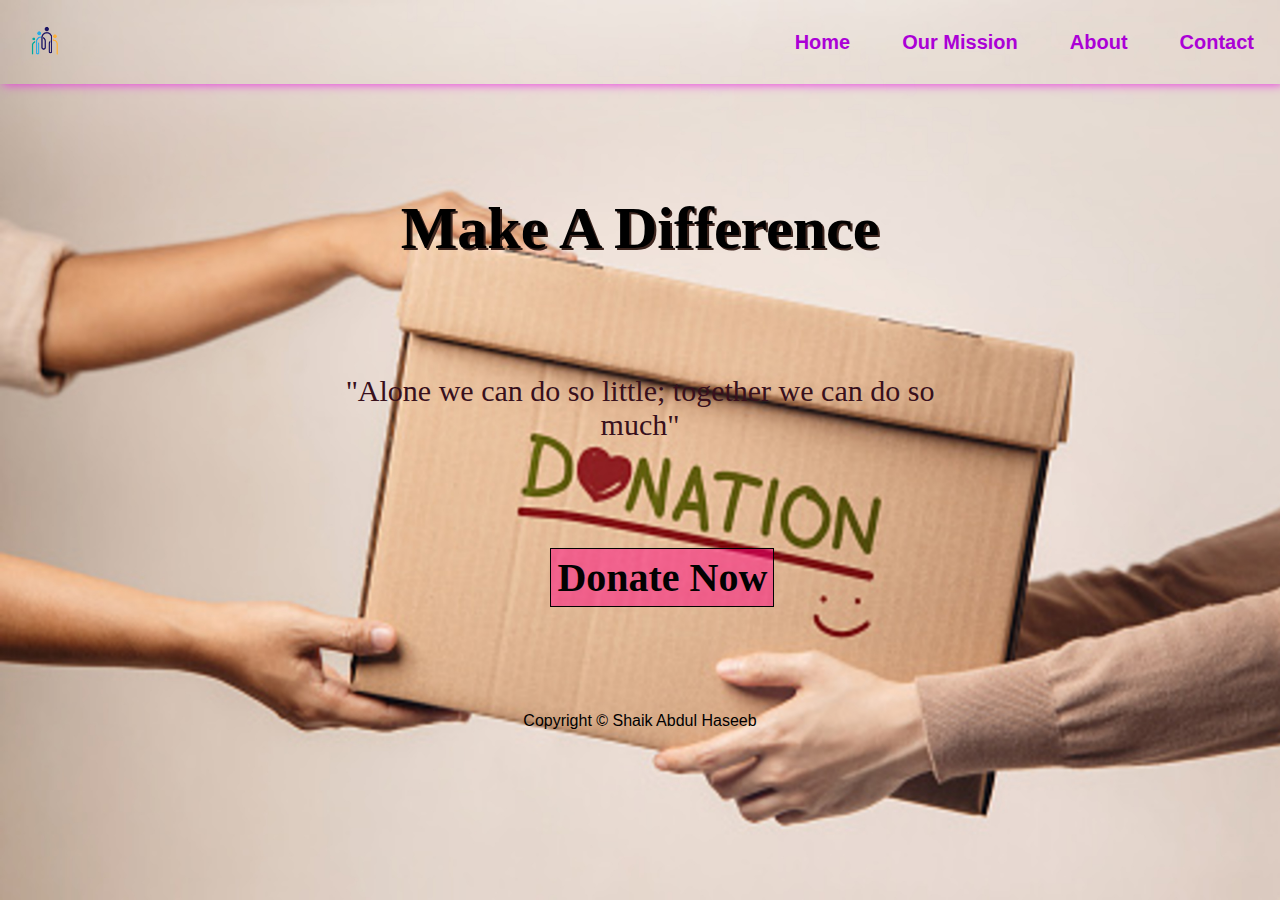
<file: TSF-intern-task3-main/index.html>
<!DOCTYPE html>
<html lang="en">
<head>
  <meta charset="UTF-8">
  <meta http-equiv="X-UA-Compatible" content="IE=edge">
  <meta name="viewport" content="width=device-width, initial-scale=1.0">
  <title>The TSF Donation</title> 
  <link rel="stylesheet" href="indexstyle.css">
</head>
<body>
  <header>
    <div id="logo">
      <img src="logo.png" alt="icon">
    </div>
    <div id="menu">
      <div class="menu-item"><a href="index.html">Home</a></div>
      <div class="menu-item"><a href="ourmission.html">Our Mission</a></div>
      <div class="menu-item"><a href="about.html">About</a></div>
      <div class="menu-item"><a href="contact.html">Contact</a></div>
    </div>
  </header>
  <main>
    <div class="container">
      <h1>Make A Difference</h1>
      <p>"Alone we can do so little; together we can do so much"</p>
    
      </div>
      <div class="pbtn">
        <a href="donate.html">Donate Now</a>
    </div>
</main>
<footer>
  <p>Copyright &copy; Shaik Abdul Haseeb </p>
</footer>
</body>
</html>
</file>
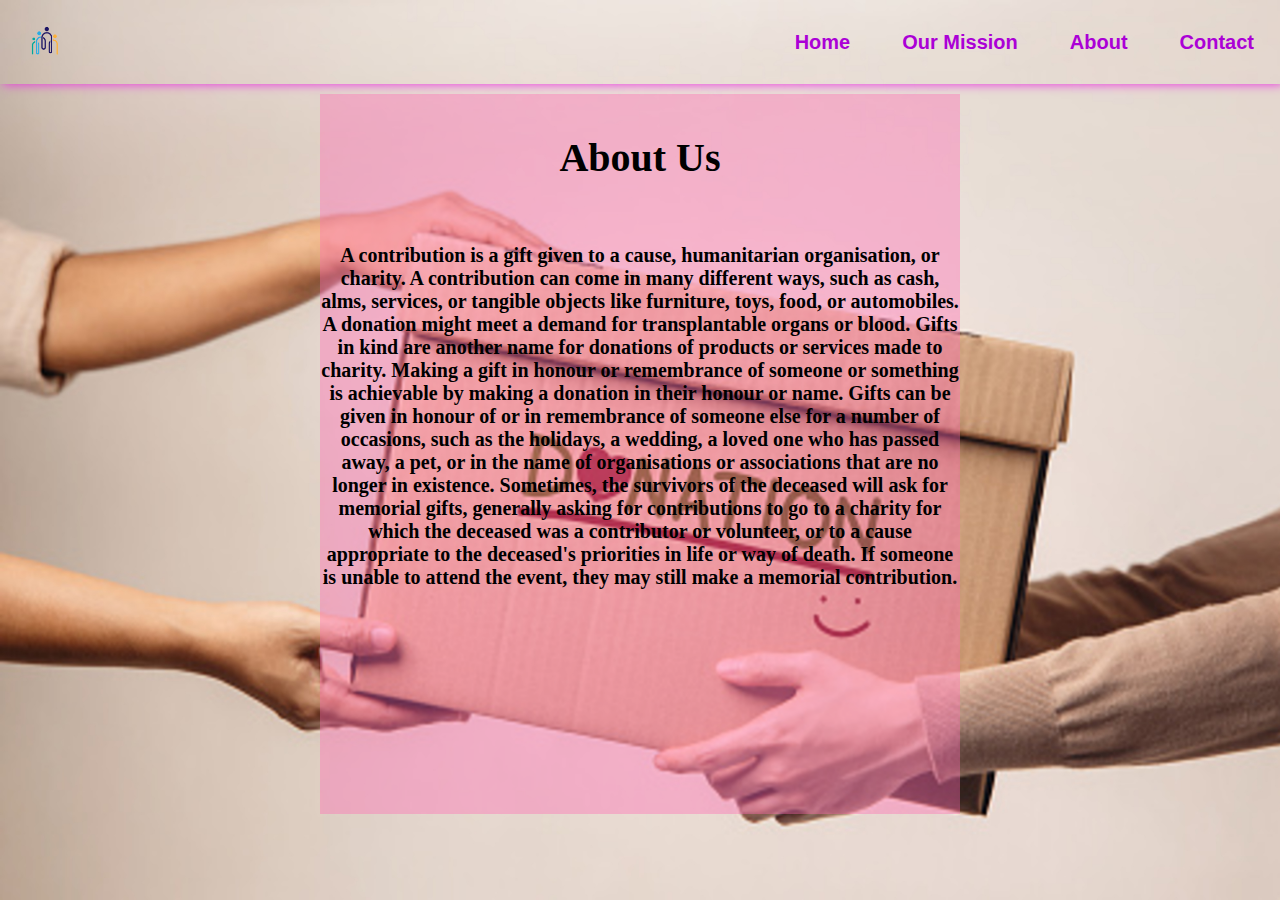
<file: TSF-intern-task3-main/about.html>
<!DOCTYPE html>
<html lang="en">
<head>
  <meta charset="UTF-8">
  <meta http-equiv="X-UA-Compatible" content="IE=edge">
  <meta name="viewport" content="width=device-width, initial-scale=1.0">
  <title>About TSF Donation</title> 
  <link rel="stylesheet" href="indexstyle.css">
  <link rel="stylesheet" href="styletwo.css">
</head>
<body>
  <header>
    <div id="logo">
      <img src="logo.png" alt="icon">
    </div>
    <div id="menu">
      <div class="menu-item"><a href="index.html">Home</a></div>
      <div class="menu-item"><a href="ourmission.html">Our Mission</a></div>
      <div class="menu-item"><a href="about.html">About</a></div>
      <div class="menu-item"><a href="Contact.html">Contact</a></div>
    </div>
  </header>
  <main>
  <div class="box2">
    <h1>About Us</h1>
    <p>
      <b>A contribution is a gift given to a cause, humanitarian organisation, or charity. A contribution can come in many different ways, such as cash, alms, services, or tangible objects like furniture, toys, food, or automobiles. A donation might meet a demand for transplantable organs or blood.
      Gifts in kind are another name for donations of products or services made to charity.
      Making a gift in honour or remembrance of someone or something is achievable by making a donation in their honour or name. Gifts can be given in honour of or in remembrance of someone else for a number of occasions, such as the holidays, a wedding, a loved one who has passed away, a pet, or in the name of organisations or associations that are no longer in existence. Sometimes, the survivors of the deceased will ask for memorial gifts, generally asking for contributions to go to a charity for which the deceased was a contributor or volunteer, or to a cause appropriate to the deceased's priorities in life or way of death. If someone is unable to attend the event, they may still make a memorial contribution.</b>
    </p>
  </div>
</main>

</body>
</html>
</file>
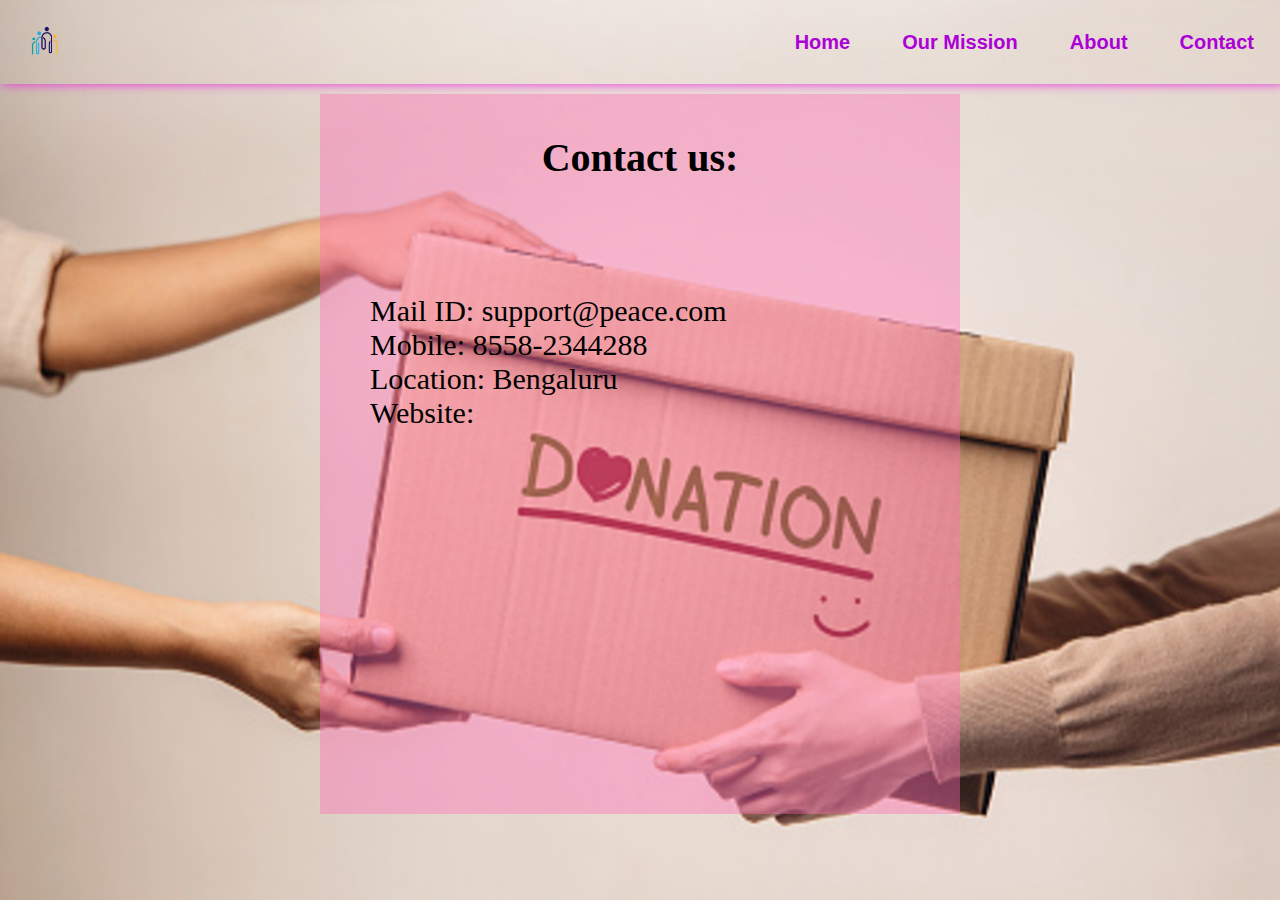
<file: TSF-intern-task3-main/contact.html>
<!DOCTYPE html>
<html lang="en">
<head>
  <meta charset="UTF-8">
  <meta http-equiv="X-UA-Compatible" content="IE=edge">
  <meta name="viewport" content="width=device-width, initial-scale=1.0">
  <title>The TSF Donation</title> 
  <link rel="stylesheet" href="indexstyle.css">
  <link rel="stylesheet" href="styletwo.css">
</head>
<body>
  <header>
    <div id="logo">
      <img src="logo.png" alt="icon">
    </div>
    <div id="menu">
      <div class="menu-item"><a href="index.html">Home</a></div>
      <div class="menu-item"><a href="ourmission.html">Our Mission</a></div>
      <div class="menu-item"><a href="about.html">About</a></div>
      <div class="menu-item"><a href="Contact.html">Contact</a></div>
    </div>
  </header>
  <main>
   <div class="box2">
<h1>Contact us:</h1>
<div class="contactlist">
<li>Mail ID: support@peace.com</li>
<li>Mobile: 8558-2344288</li>
<li>Location: Bengaluru</li>
<li>Website:</li>
</div>
   </div>
</main>

</body>
</html>
</file>
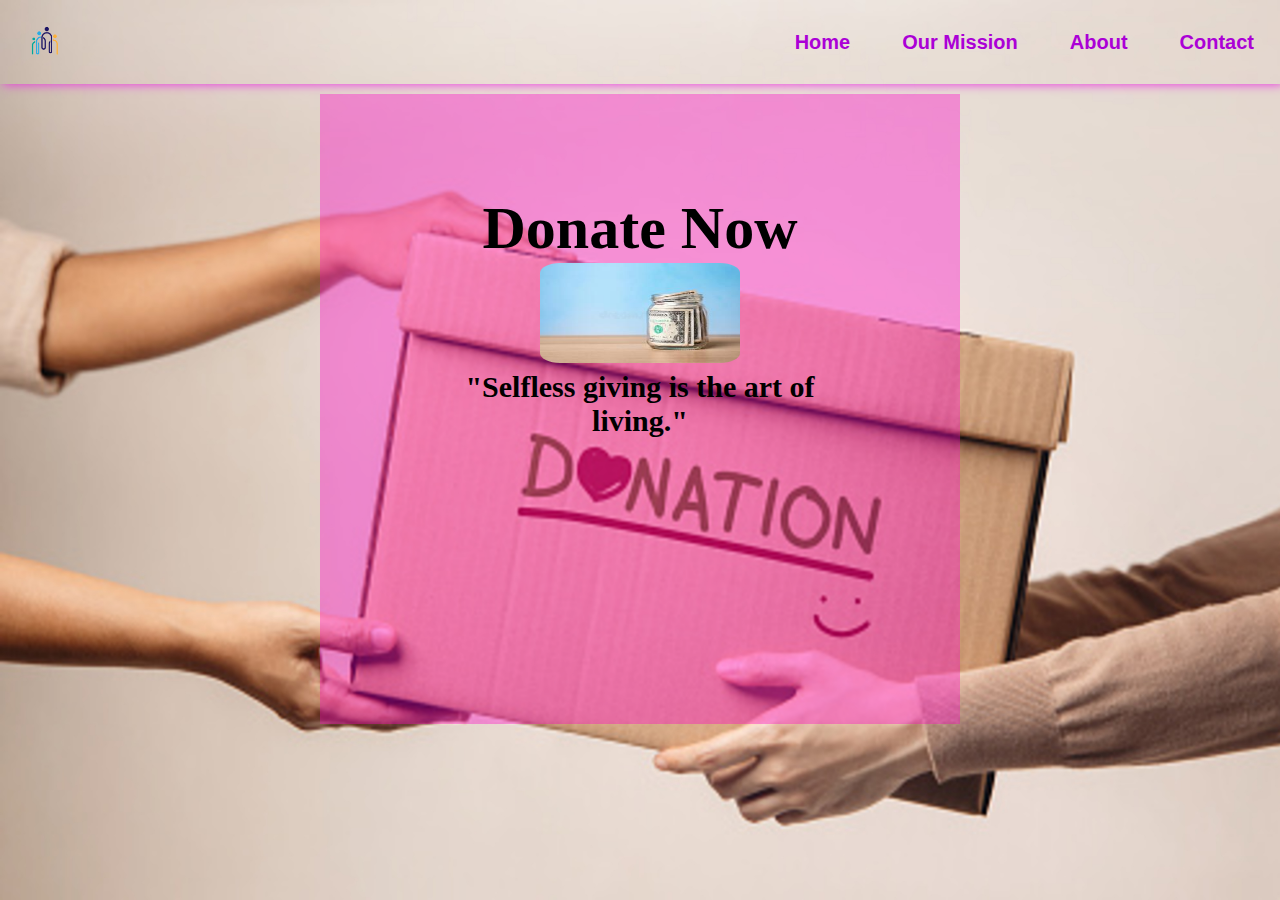
<file: TSF-intern-task3-main/donate.html>
<!DOCTYPE html>
<html lang="en">
<head>
    <meta charset="UTF-8">
    <meta http-equiv="X-UA-Compatible" content="IE=edge">
    <meta name="viewport" content="width=device-width, initial-scale=1.0">
    <title>Donate Now</title> 
  <link rel="stylesheet" href="indexstyle.css">
</head>
<body>
  <header>
    <div id="logo">
      <img src="logo.png" alt="icon">
    </div>
    <div id="menu">
      <div class="menu-item"><a href="index.html">Home</a></div>
      <div class="menu-item"><a href="ourmission.html">Our Mission</a></div>
      <div class="menu-item"><a href="about.html">About</a></div>
      <div class="menu-item"><a href="Contact.html">Contact</a></div>
    </div>
  </header>
    <div class="box">
        <h1>Donate Now</h1>
        <img src="donationpic.jpg">
        <p><b>"Selfless giving is the art of living."</b></p>
        <form><script src="https://checkout.razorpay.com/v1/payment-button.js" data-payment_button_id="pl_KVHxFKOdNAyzAN" async> </script> </form>
    </div>
  
</body>
</html>
</file>
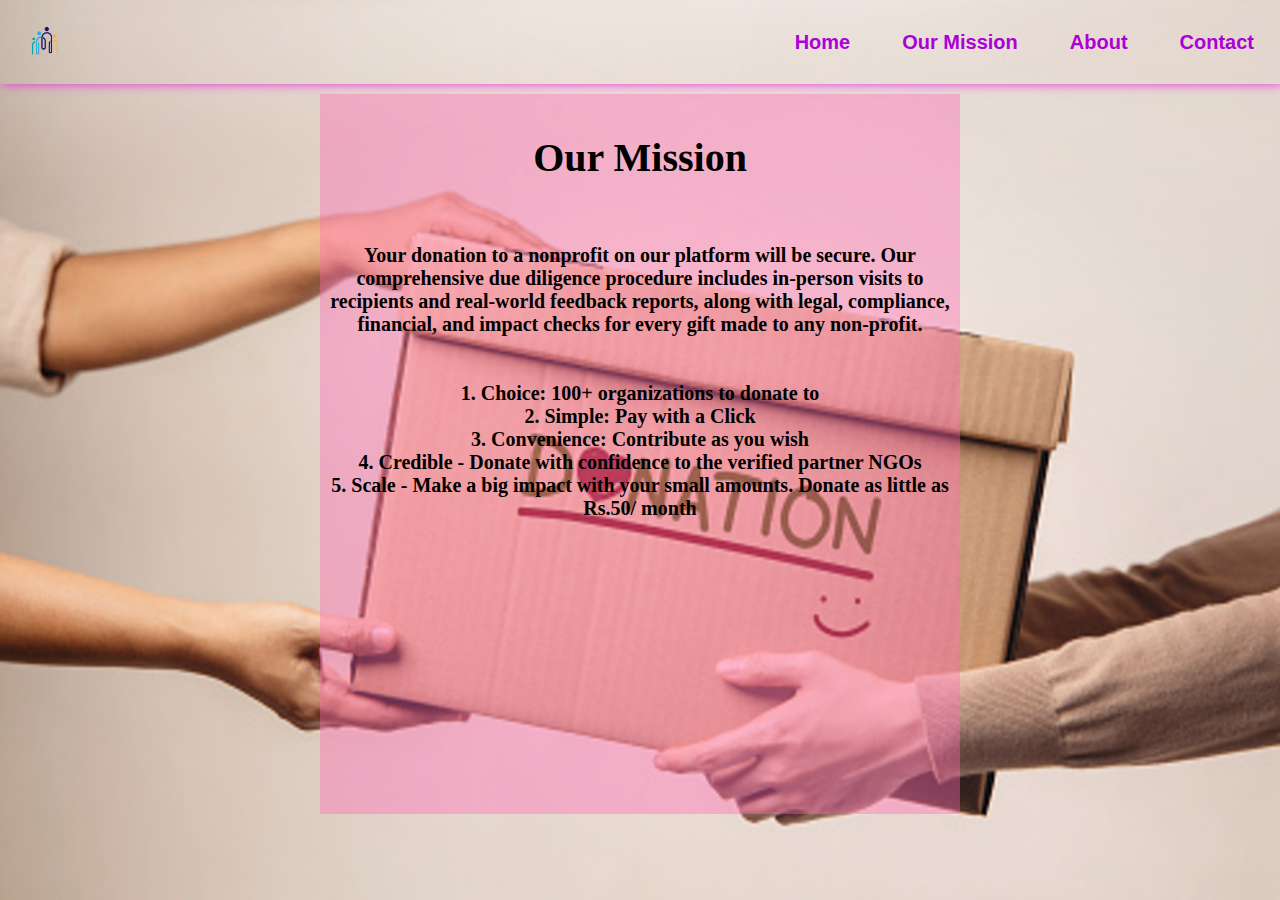
<file: TSF-intern-task3-main/ourmission.html>
<!DOCTYPE html>
<html lang="en">
<head>
  <meta charset="UTF-8">
  <meta http-equiv="X-UA-Compatible" content="IE=edge">
  <meta name="viewport" content="width=device-width, initial-scale=1.0">
  <title>About TSF Donation</title> 
  <link rel="stylesheet" href="indexstyle.css">
  <link rel="stylesheet" href="styletwo.css">
</head>
<body>
  <header>
    <div id="logo">
      <img src="logo.png" alt="icon">
    </div>
    <div id="menu">
      <div class="menu-item"><a href="index.html">Home</a></div>
      <div class="menu-item"><a href="ourmission.html">Our Mission</a></div>
      <div class="menu-item"><a href="about.html">About</a></div>
      <div class="menu-item"><a href="Contact.html">Contact</a></div>
    </div>
  </header>
  <main>
  <div class="box2">
    <h1>Our Mission</h1>
    <p>
       <b> Your donation to a nonprofit on our platform will be secure. Our comprehensive due diligence procedure includes in-person visits to recipients and real-world feedback reports, along with legal, compliance, financial, and impact checks for every gift made to any non-profit.<br> <br><br>

        1. Choice: 100+ organizations to donate to<br>
2. Simple: Pay with a Click<br>
3. Convenience: Contribute as you wish<br>
4. Credible - Donate with confidence to the verified partner NGOs<br>
5. Scale - Make a big impact with your small amounts. Donate as little as Rs.50/ month</b>
    </p>
  </div>
</main>

</body>
</html>
</file>
<file: TSF-intern-task3-main/indexstyle.css>
*{
    margin: 0;
    box-sizing: border-box;
    text-decoration: none;
}
body{
    background-image: url('front.jpg');
    background-size: cover;
    background-attachment: fixed;
    min-height:100vh;
}

header{
    background-color: linear-gradient(to bottom right, #996600 0%, #f17d7d 100%);
    box-shadow: 3px 0px 10px rgb(236, 43, 227);
    position: sticky;
    top: 0;
    display: flex;
    justify-content: space-between;
    align-items: center;
}
#menu{
    display: flex;
}
#logo img{
    margin: 10px;
    width: 70px;
    height: 60px;
}
.menu-item{
    margin: 10px 6px;
    padding: 6px 20px;
    font-family: 'Lucida Sans', 'Lucida Sans Regular', 'Lucida Grande', 'Lucida Sans Unicode', Geneva, Verdana, sans-serif;
    font-size: 20px;
    font-weight: bolder;
    
}
.menu-item a{
    color: rgb(171, 0, 214);
}

.container{
    max-width: 800px;
    padding: 100px;
    text-align: center;
    margin: 10px auto;
    font-size: 30px;
 
}
.container h1{
    color:linear-gradient(to top left, #bee21e 0%, #be650b 100%);
    text-shadow: 2px 2px #3d251e;
    height: 20vh;
}
.container p{
    color:  #38101c;
    height: 70px;
    font-family: cursive;
   
}

.menu-item:hover{
    border: 2px solid rgba(148, 52, 14, 0.546);
    border-radius: 10%;
}

.pbtn a{
    color:rgb(2, 2, 2);
    text-align: center;
    padding: 6px;
    width: 15%;
    border: 1px solid;
    background: #ff00807a;
    text-decoration: none;
}
.pbtn{
    margin-left: 43vw;
    font-size:40px;
    font-weight: 600;
}
.pbtn a:hover{
    background:#b96d6dad;
    color:#ff9900e0;

}
.box{
    background-color: rgba(255, 0, 200, 0.37);
    color: rgb(0, 0, 0);
    height: 70vh;
    width: 50vw;
    max-width: 800px;
    padding: 100px;
    text-align: center;
    
    margin: 10px auto;
    font-size: 30px;
}
.box p{
    height: 18vh;
}
.box img{
    height: 100px;
    width: 200px;
    border-radius: 10%;
}
footer{
    height: 8vh;
    color:rgb(0, 0, 0);
    font-family: 'Lato', sans-serif;
    display:flex;
    flex-direction:column;
    justify-content: center;
    align-items: center;
    padding-top: 120px;
    padding-bottom: 0;
}
</file>
<file: TSF-intern-task3-main/styletwo.css>
.box2{
    background-color: rgba(255, 105, 180, 0.397);
    color: linear-gradient(to top left, #ff99cc 0%, #ff9933 100%);
    height: 80vh;
    width: 50vw;
    max-width: 800px;
    text-align: center;
    margin: 10px auto;
    font-size: 20px;  
}
.box2 h1{
    height: 150px;
    padding: 40px;
}
.contactlist{
    text-align: left;
    list-style: none;
    padding: 50px;
    font-size: 30px;
    
}
.contactlist h1{
    height: 20px;
}
</file>
